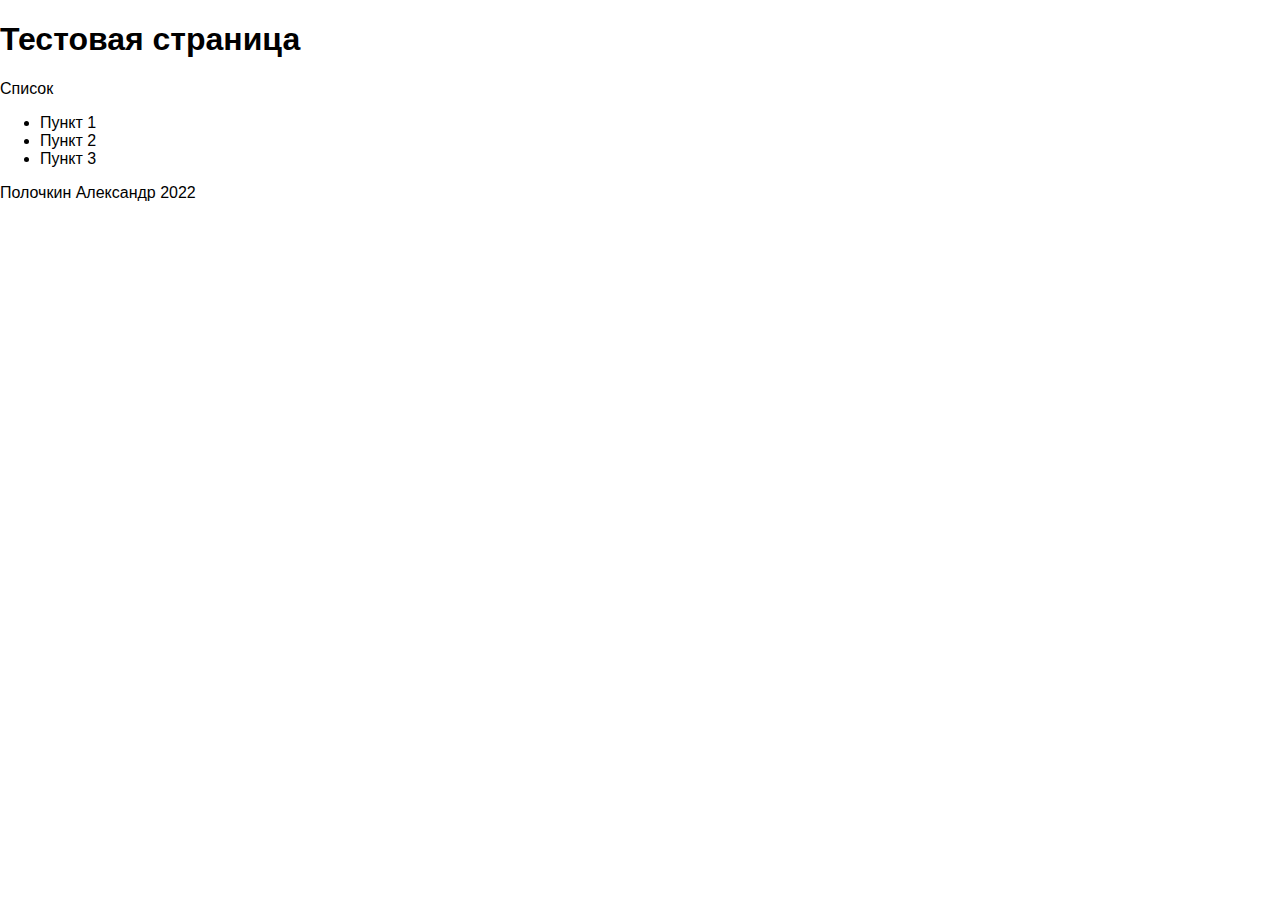
<file: index.html>
<!DOCTYPE html>
<html lang="en">
<head>
    <meta charset="UTF-8">
    <meta http-equiv="X-UA-Compatible" content="IE=edge">
    <meta name="viewport" content="width=device-width, initial-scale=1.0">
    <title>Тестовая страница</title>
    <link rel="stylesheet" href="style.css">
</head>
<body>
    <h1>Тестовая страница</h1>
    <p>Список</p>
    <ul>
        <li>Пункт 1</li>
        <li>Пункт 2</li>
        <li>Пункт 3</li>
    </ul>
    <p>Полочкин Александр 2022</p>
</body>
</html>
</file>
<file: style.css>
body {
	font-family: -apple-system, BlinkMacSystemFont, Segoe UI, Roboto, Open Sans, Ubuntu, Fira Sans, Helvetica Neue, sans-serif;
	font-size: 16px;
	margin: 0;
}
</file>
